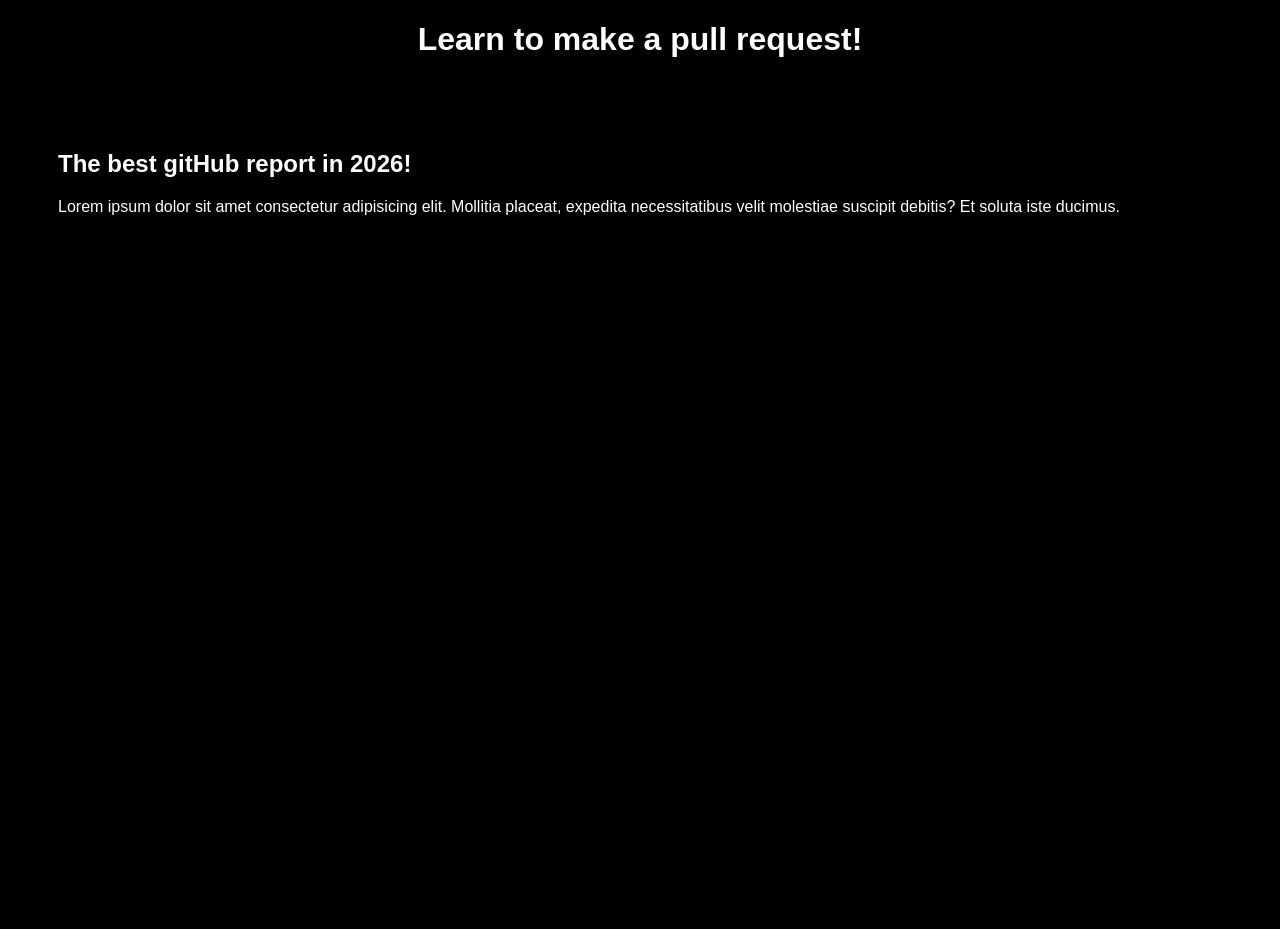
<file: index.html>
<!doctype html>
<html lang="en">
  <head>
    <meta charset="UTF-8" />
    <meta name="viewport" content="width=\, initial-scale=1.0" />
    <title>Learn About open source</title>
    <link rel="stylesheet" href="index.css" />
  </head>
  <body>
    <div class="container">
      <h1>Learn to make a pull request!</h1>
      <div class="container-box">
        <h2>The best gitHub report in 2026!</h2>
        <p>
          Lorem ipsum dolor sit amet consectetur adipisicing elit. Mollitia
          placeat, expedita necessitatibus velit molestiae suscipit debitis? Et
          soluta iste ducimus.
        </p>
      </div>
    </div>
  </body>
</html>
</file>
<file: index.css>
body {
  background-color: black;
  font-family: Arial, Helvetica, sans-serif;
  color: #ffff;
  height: 100vh;
}

h1 {
  color: #fff;
  text-align: center;
}
.container-box {
  padding: 50px;
}
</file>
